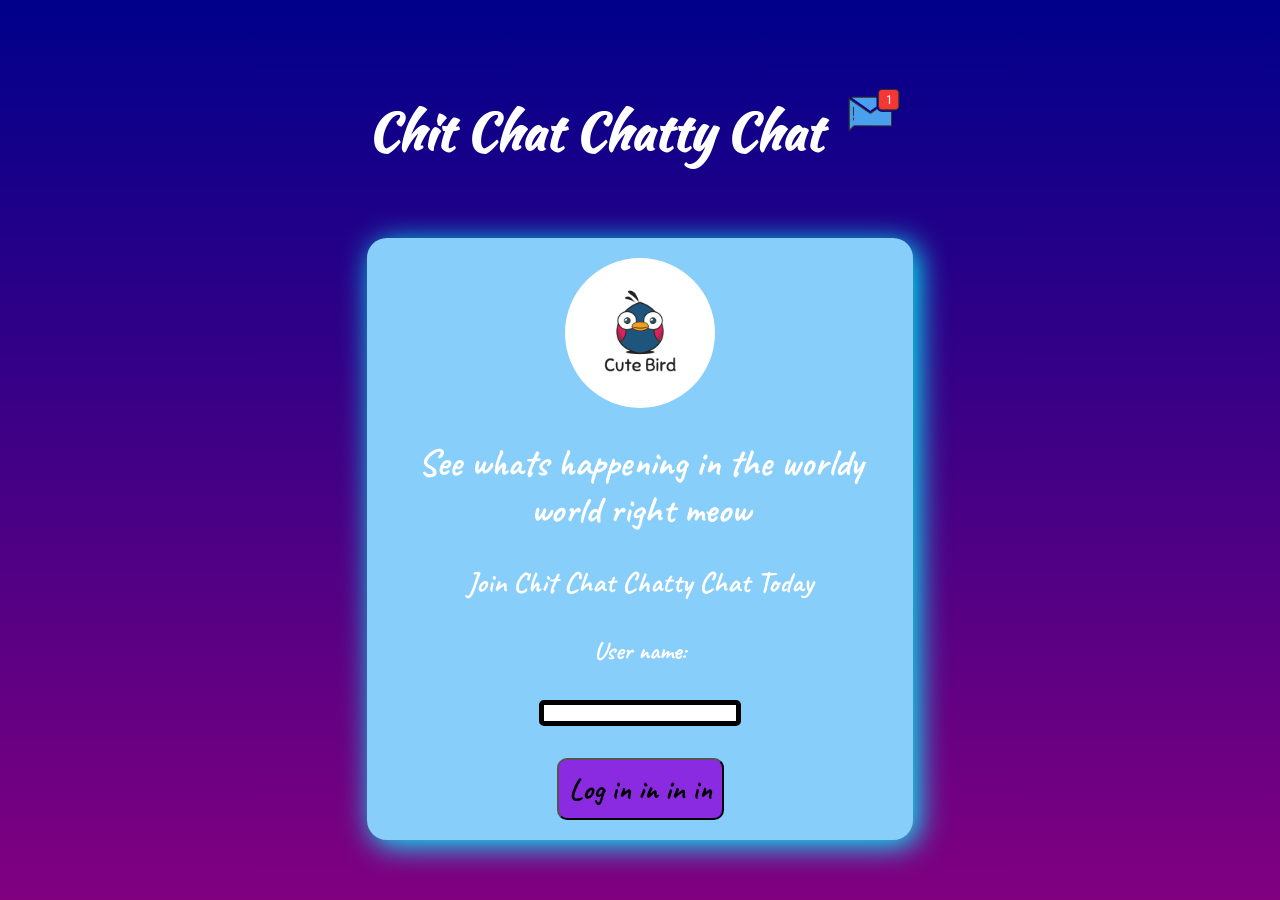
<file: index.html>
<html>
    <head>
        <title>Poopy Chatty</title>
        <link rel="preconnect" href="https://fonts.googleapis.com">
<link rel="preconnect" href="https://fonts.gstatic.com" crossorigin>
<link href="https://fonts.googleapis.com/css2?family=Are+You+Serious&family=Caveat&family=Dancing+Script:wght@400;500&family=Hurricane&family=Kaushan+Script&family=Pacifico&display=swap" rel="stylesheet">
<link rel="preconnect" href="https://fonts.googleapis.com">
<link rel="preconnect" href="https://fonts.gstatic.com" crossorigin>
<link href="https://fonts.googleapis.com/css2?family=Are+You+Serious&family=Caveat&family=Dancing+Script:wght@400;500&family=Hurricane&family=Kaushan+Script&family=Pacifico&display=swap" rel="stylesheet">

        <link rel="stylesheet" href="style.css">
    </head>
    <body>
        <h1 id = "hbutt">Chit Chat Chatty Chat
            <img src = "m2.png" id = "m2butt">
        </h1>
        <center>
        <div id = "divbutt">
            <img src = "logo.png" id = "logobutt">
            <h2>See whats happening in the worldy world right meow</h2>
            <h3>Join Chit Chat Chatty Chat Today</h3>
            <h4>User name:</h4>
            <input type = "text" id = "textbutt">
            <br>
            <br>
            <button id = "butt1" onclick = "butt()">Log in in in in</button>
        </div>
        </center>
        <script src = "main.js"></script>
    </body>
</html>
</file>
<file: style.css>
body{
    text-align: center;
    background: linear-gradient(darkblue,purple);
    color: white;
    font-size: 25px;
    font-family: 'Caveat', cursive;
}
#m2butt{
    width:80px;
    height: 80px;
}
#logobutt{
    width: 150px;
    height: 150px;
    border-radius: 50%;
}
#divbutt{
    background-color: lightskyblue;
    width: 40%;
    border-radius: 20px;
    padding: 20px;
    box-shadow: 5px 5px 30px cyan;
}
#butt1{
    background-color: blueviolet;
    border-radius: 10px;
    padding: 10px;
    font-size: 30px;
    font-family: 'Caveat', cursive;
    font-weight: bold;
}
#textbutt{
    width: 40%;
    height: 3%;
    border-radius: 5px;
    border: 5px black solid;
    font-size: 20px;
}
#hbutt{
    margin: 70px;
    font-family: 'Kaushan Script', cursive;
}
</file>
